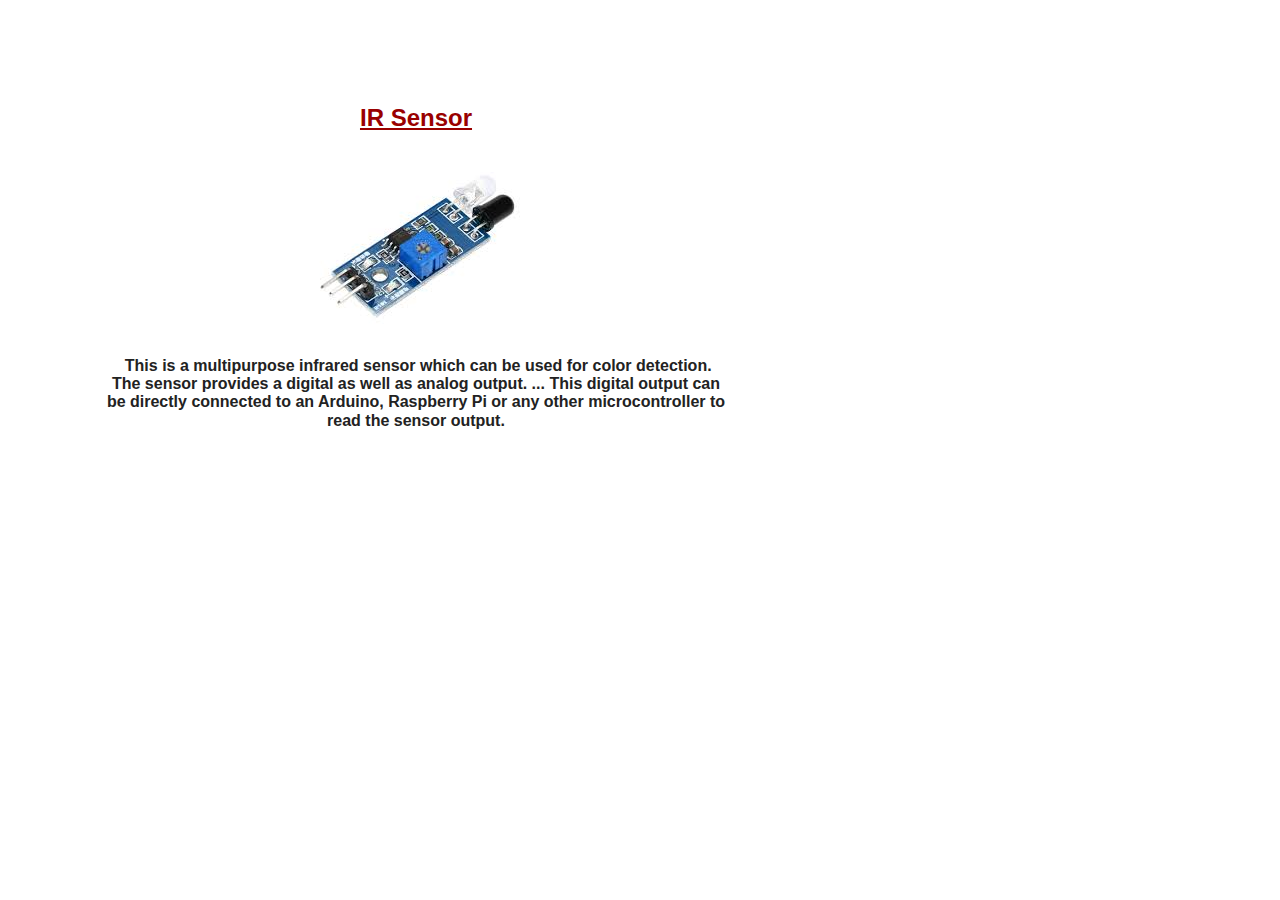
<file: IR Sensor/IRSensor.html>
<html><head><meta content="text/html; charset=UTF-8" http-equiv="content-type"><style type="text/css">ol{margin:0;padding:0}table td,table th{padding:0}.c4{-webkit-text-decoration-skip:none;color:#990000;font-weight:700;text-decoration:underline;vertical-align:baseline;text-decoration-skip-ink:none;font-size:18pt;font-family:"Arial";font-style:normal}.c2{color:#000000;font-weight:700;text-decoration:none;vertical-align:baseline;font-size:18pt;font-family:"Arial";font-style:normal}.c3{padding-top:0pt;padding-bottom:0pt;line-height:1.15;orphans:2;widows:2;text-align:center}.c0{background-color:#ffffff;font-size:12pt;color:#222222;font-weight:700}.c1{background-color:#ffffff;max-width:468pt;padding:72pt 72pt 72pt 72pt}.title{padding-top:0pt;color:#000000;font-size:26pt;padding-bottom:3pt;font-family:"Arial";line-height:1.15;page-break-after:avoid;orphans:2;widows:2;text-align:left}.subtitle{padding-top:0pt;color:#666666;font-size:15pt;padding-bottom:16pt;font-family:"Arial";line-height:1.15;page-break-after:avoid;orphans:2;widows:2;text-align:left}li{color:#000000;font-size:11pt;font-family:"Arial"}p{margin:0;color:#000000;font-size:11pt;font-family:"Arial"}h1{padding-top:20pt;color:#000000;font-size:20pt;padding-bottom:6pt;font-family:"Arial";line-height:1.15;page-break-after:avoid;orphans:2;widows:2;text-align:left}h2{padding-top:18pt;color:#000000;font-size:16pt;padding-bottom:6pt;font-family:"Arial";line-height:1.15;page-break-after:avoid;orphans:2;widows:2;text-align:left}h3{padding-top:16pt;color:#434343;font-size:14pt;padding-bottom:4pt;font-family:"Arial";line-height:1.15;page-break-after:avoid;orphans:2;widows:2;text-align:left}h4{padding-top:14pt;color:#666666;font-size:12pt;padding-bottom:4pt;font-family:"Arial";line-height:1.15;page-break-after:avoid;orphans:2;widows:2;text-align:left}h5{padding-top:12pt;color:#666666;font-size:11pt;padding-bottom:4pt;font-family:"Arial";line-height:1.15;page-break-after:avoid;orphans:2;widows:2;text-align:left}h6{padding-top:12pt;color:#666666;font-size:11pt;padding-bottom:4pt;font-family:"Arial";line-height:1.15;page-break-after:avoid;font-style:italic;orphans:2;widows:2;text-align:left}</style></head><body class="c1"><p class="c3"><span class="c4">IR Sensor</span></p><p class="c3"><span style="overflow: hidden; display: inline-block; margin: 0.00px 0.00px; border: 0.00px solid #000000; transform: rotate(0.00rad) translateZ(0px); -webkit-transform: rotate(0.00rad) translateZ(0px); width: 225.00px; height: 225.00px;"><img alt="" src="images/image1.png" style="width: 225.00px; height: 225.00px; margin-left: 0.00px; margin-top: 0.00px; transform: rotate(0.00rad) translateZ(0px); -webkit-transform: rotate(0.00rad) translateZ(0px);" title=""></span></p><p class="c3"><span class="c0">&nbsp;This is a multipurpose infrared sensor which can be used for color detection. The sensor provides a digital as well as analog output. ... This digital output can be directly connected to an Arduino, Raspberry Pi or any other microcontroller to read the sensor output.</span></p></body>
  <!-- Global site tag (gtag.js) - Google Analytics -->
<script async src="https://www.googletagmanager.com/gtag/js?id=UA-168743183-1"></script>
<script>
  window.dataLayer = window.dataLayer || [];
  function gtag(){dataLayer.push(arguments);}
  gtag('js', new Date());

  gtag('config', 'UA-168743183-1');
</script>

</html>
</file>
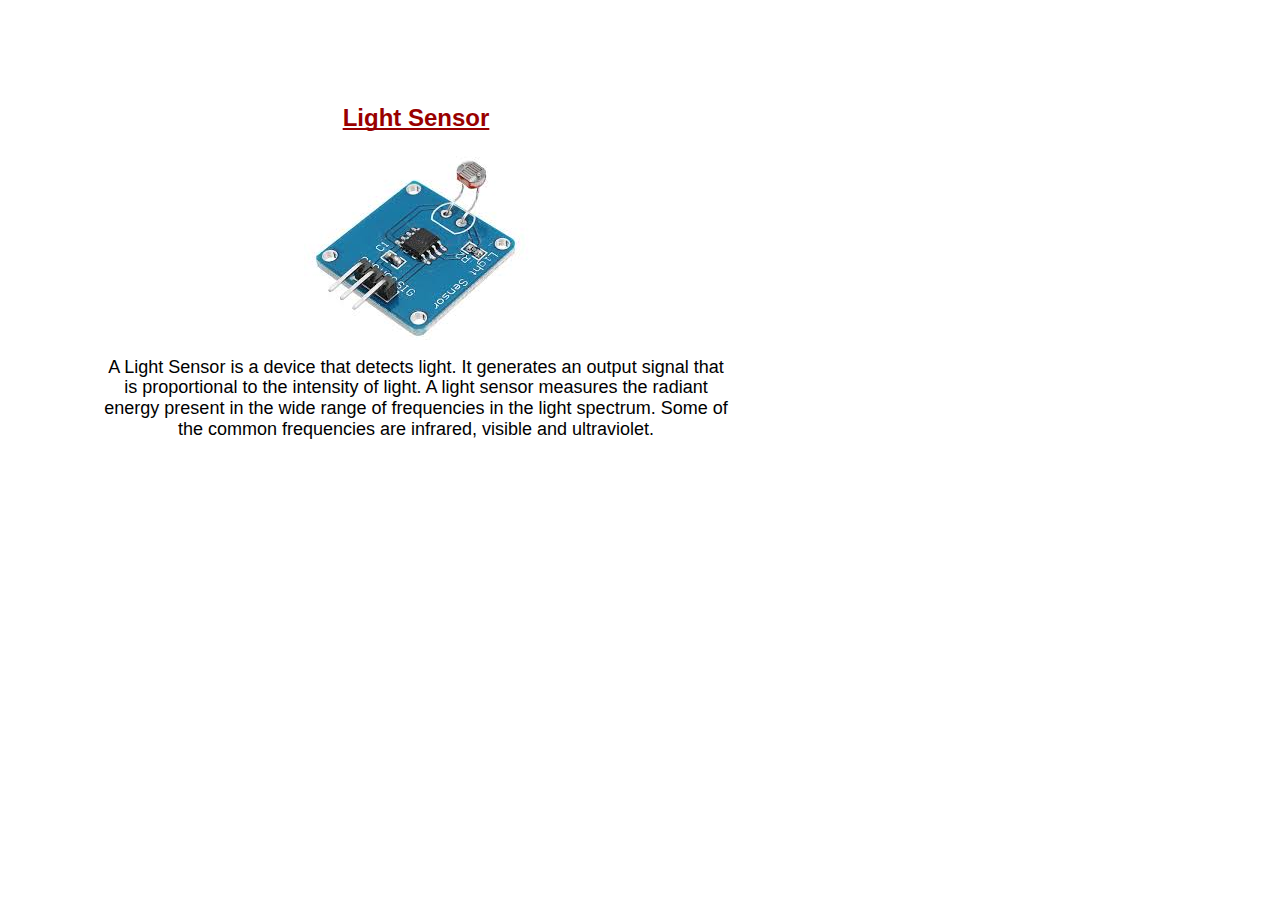
<file: Light Sensor/LightSensor.html>
<html><head><meta content="text/html; charset=UTF-8" http-equiv="content-type"><style type="text/css">ol{margin:0;padding:0}table td,table th{padding:0}.c1{-webkit-text-decoration-skip:none;color:#990000;font-weight:700;text-decoration:underline;vertical-align:baseline;text-decoration-skip-ink:none;font-size:18pt;font-family:"Arial";font-style:normal}.c2{color:#000000;font-weight:400;text-decoration:none;vertical-align:baseline;font-size:18pt;font-family:"Arial";font-style:normal}.c0{padding-top:0pt;padding-bottom:0pt;line-height:1.15;orphans:2;widows:2;text-align:center}.c3{background-color:#ffffff;max-width:468pt;padding:72pt 72pt 72pt 72pt}.c4{background-color:#ffffff;font-size:13.5pt}.title{padding-top:0pt;color:#000000;font-size:26pt;padding-bottom:3pt;font-family:"Arial";line-height:1.15;page-break-after:avoid;orphans:2;widows:2;text-align:left}.subtitle{padding-top:0pt;color:#666666;font-size:15pt;padding-bottom:16pt;font-family:"Arial";line-height:1.15;page-break-after:avoid;orphans:2;widows:2;text-align:left}li{color:#000000;font-size:11pt;font-family:"Arial"}p{margin:0;color:#000000;font-size:11pt;font-family:"Arial"}h1{padding-top:20pt;color:#000000;font-size:20pt;padding-bottom:6pt;font-family:"Arial";line-height:1.15;page-break-after:avoid;orphans:2;widows:2;text-align:left}h2{padding-top:18pt;color:#000000;font-size:16pt;padding-bottom:6pt;font-family:"Arial";line-height:1.15;page-break-after:avoid;orphans:2;widows:2;text-align:left}h3{padding-top:16pt;color:#434343;font-size:14pt;padding-bottom:4pt;font-family:"Arial";line-height:1.15;page-break-after:avoid;orphans:2;widows:2;text-align:left}h4{padding-top:14pt;color:#666666;font-size:12pt;padding-bottom:4pt;font-family:"Arial";line-height:1.15;page-break-after:avoid;orphans:2;widows:2;text-align:left}h5{padding-top:12pt;color:#666666;font-size:11pt;padding-bottom:4pt;font-family:"Arial";line-height:1.15;page-break-after:avoid;orphans:2;widows:2;text-align:left}h6{padding-top:12pt;color:#666666;font-size:11pt;padding-bottom:4pt;font-family:"Arial";line-height:1.15;page-break-after:avoid;font-style:italic;orphans:2;widows:2;text-align:left}</style></head><body class="c3"><p class="c0"><span class="c1">Light Sensor</span></p><p class="c0"><span style="overflow: hidden; display: inline-block; margin: 0.00px 0.00px; border: 0.00px solid #000000; transform: rotate(0.00rad) translateZ(0px); -webkit-transform: rotate(0.00rad) translateZ(0px); width: 225.00px; height: 225.00px;"><img alt="" src="images/image1.png" style="width: 225.00px; height: 225.00px; margin-left: 0.00px; margin-top: 0.00px; transform: rotate(0.00rad) translateZ(0px); -webkit-transform: rotate(0.00rad) translateZ(0px);" title=""></span></p><p class="c0"><span class="c4">A Light Sensor is a device that detects light. It generates an output signal that is proportional to the intensity of light. A light sensor measures the radiant energy present in the wide range of frequencies in the light spectrum. Some of the common frequencies are infrared, visible and ultraviolet.</span></p></body>
  <!-- Global site tag (gtag.js) - Google Analytics -->
<script async src="https://www.googletagmanager.com/gtag/js?id=UA-168743183-1"></script>
<script>
  window.dataLayer = window.dataLayer || [];
  function gtag(){dataLayer.push(arguments);}
  gtag('js', new Date());

  gtag('config', 'UA-168743183-1');
</script>

</html>
</file>
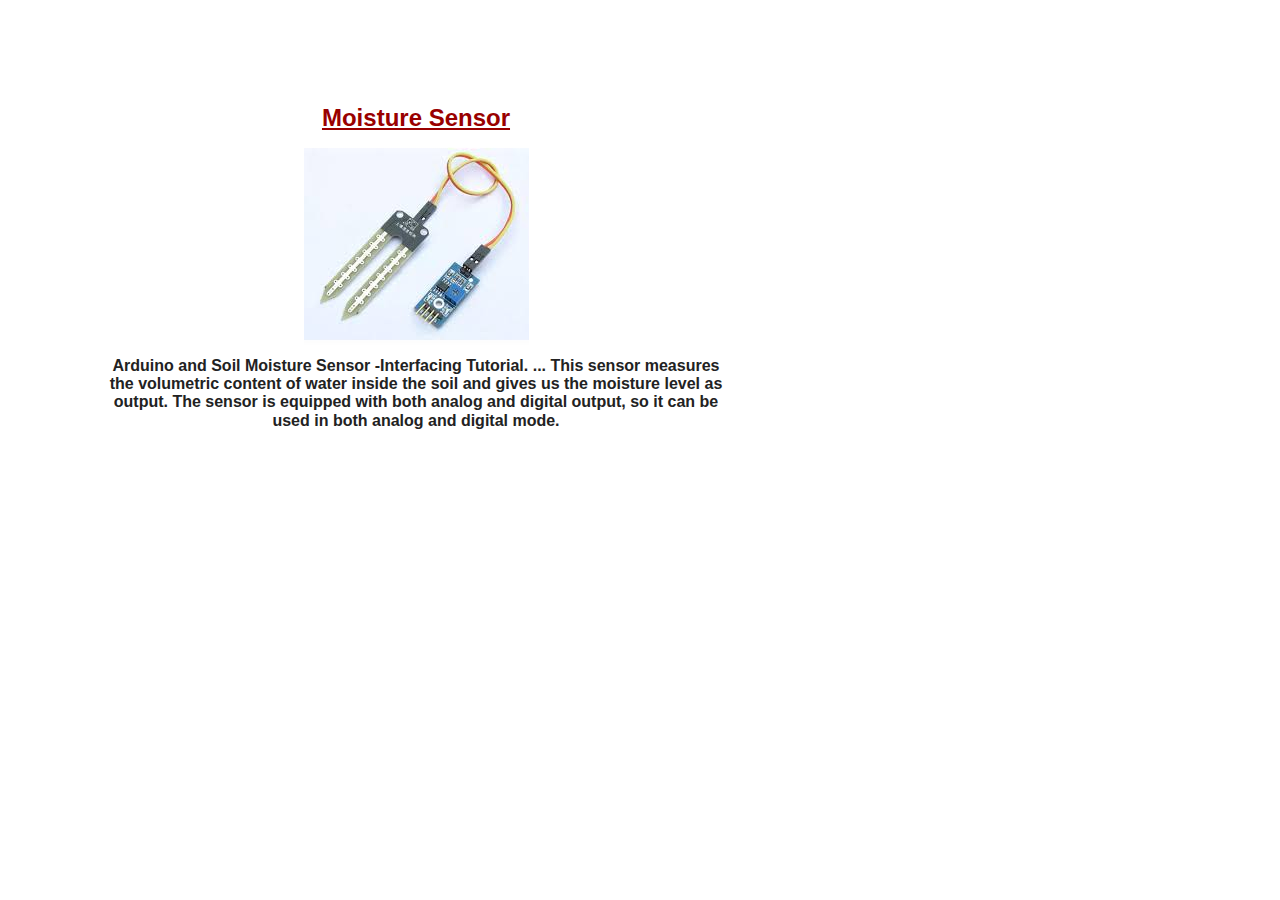
<file: moisture sensor/moisturesensor.html>
<html><head><meta content="text/html; charset=UTF-8" http-equiv="content-type"><style type="text/css">ol{margin:0;padding:0}table td,table th{padding:0}.c4{-webkit-text-decoration-skip:none;color:#990000;font-weight:700;text-decoration:underline;vertical-align:baseline;text-decoration-skip-ink:none;font-size:18pt;font-family:"Arial";font-style:normal}.c3{color:#000000;font-weight:700;text-decoration:none;vertical-align:baseline;font-size:18pt;font-family:"Arial";font-style:normal}.c1{padding-top:0pt;padding-bottom:0pt;line-height:1.15;orphans:2;widows:2;text-align:center}.c2{background-color:#ffffff;font-size:12pt;color:#222222;font-weight:700}.c0{background-color:#ffffff;max-width:468pt;padding:72pt 72pt 72pt 72pt}.title{padding-top:0pt;color:#000000;font-size:26pt;padding-bottom:3pt;font-family:"Arial";line-height:1.15;page-break-after:avoid;orphans:2;widows:2;text-align:left}.subtitle{padding-top:0pt;color:#666666;font-size:15pt;padding-bottom:16pt;font-family:"Arial";line-height:1.15;page-break-after:avoid;orphans:2;widows:2;text-align:left}li{color:#000000;font-size:11pt;font-family:"Arial"}p{margin:0;color:#000000;font-size:11pt;font-family:"Arial"}h1{padding-top:20pt;color:#000000;font-size:20pt;padding-bottom:6pt;font-family:"Arial";line-height:1.15;page-break-after:avoid;orphans:2;widows:2;text-align:left}h2{padding-top:18pt;color:#000000;font-size:16pt;padding-bottom:6pt;font-family:"Arial";line-height:1.15;page-break-after:avoid;orphans:2;widows:2;text-align:left}h3{padding-top:16pt;color:#434343;font-size:14pt;padding-bottom:4pt;font-family:"Arial";line-height:1.15;page-break-after:avoid;orphans:2;widows:2;text-align:left}h4{padding-top:14pt;color:#666666;font-size:12pt;padding-bottom:4pt;font-family:"Arial";line-height:1.15;page-break-after:avoid;orphans:2;widows:2;text-align:left}h5{padding-top:12pt;color:#666666;font-size:11pt;padding-bottom:4pt;font-family:"Arial";line-height:1.15;page-break-after:avoid;orphans:2;widows:2;text-align:left}h6{padding-top:12pt;color:#666666;font-size:11pt;padding-bottom:4pt;font-family:"Arial";line-height:1.15;page-break-after:avoid;font-style:italic;orphans:2;widows:2;text-align:left}</style></head><body class="c0"><p class="c1"><span class="c4">Moisture Sensor</span></p><p class="c1"><span style="overflow: hidden; display: inline-block; margin: 0.00px 0.00px; border: 0.00px solid #000000; transform: rotate(0.00rad) translateZ(0px); -webkit-transform: rotate(0.00rad) translateZ(0px); width: 225.00px; height: 225.00px;"><img alt="" src="images/image1.png" style="width: 225.00px; height: 225.00px; margin-left: 0.00px; margin-top: 0.00px; transform: rotate(0.00rad) translateZ(0px); -webkit-transform: rotate(0.00rad) translateZ(0px);" title=""></span></p><p class="c1"><span class="c2">Arduino and Soil Moisture Sensor -Interfacing Tutorial. ... This sensor measures the volumetric content of water inside the soil and gives us the moisture level as output. The sensor is equipped with both analog and digital output, so it can be used in both analog and digital mode.</span></p></body>
  
</html><!-- Global site tag (gtag.js) - Google Analytics -->
<script async src="https://www.googletagmanager.com/gtag/js?id=UA-168743183-1"></script>
<script>
  window.dataLayer = window.dataLayer || [];
  function gtag(){dataLayer.push(arguments);}
  gtag('js', new Date());

  gtag('config', 'UA-168743183-1');
</script>
</file>
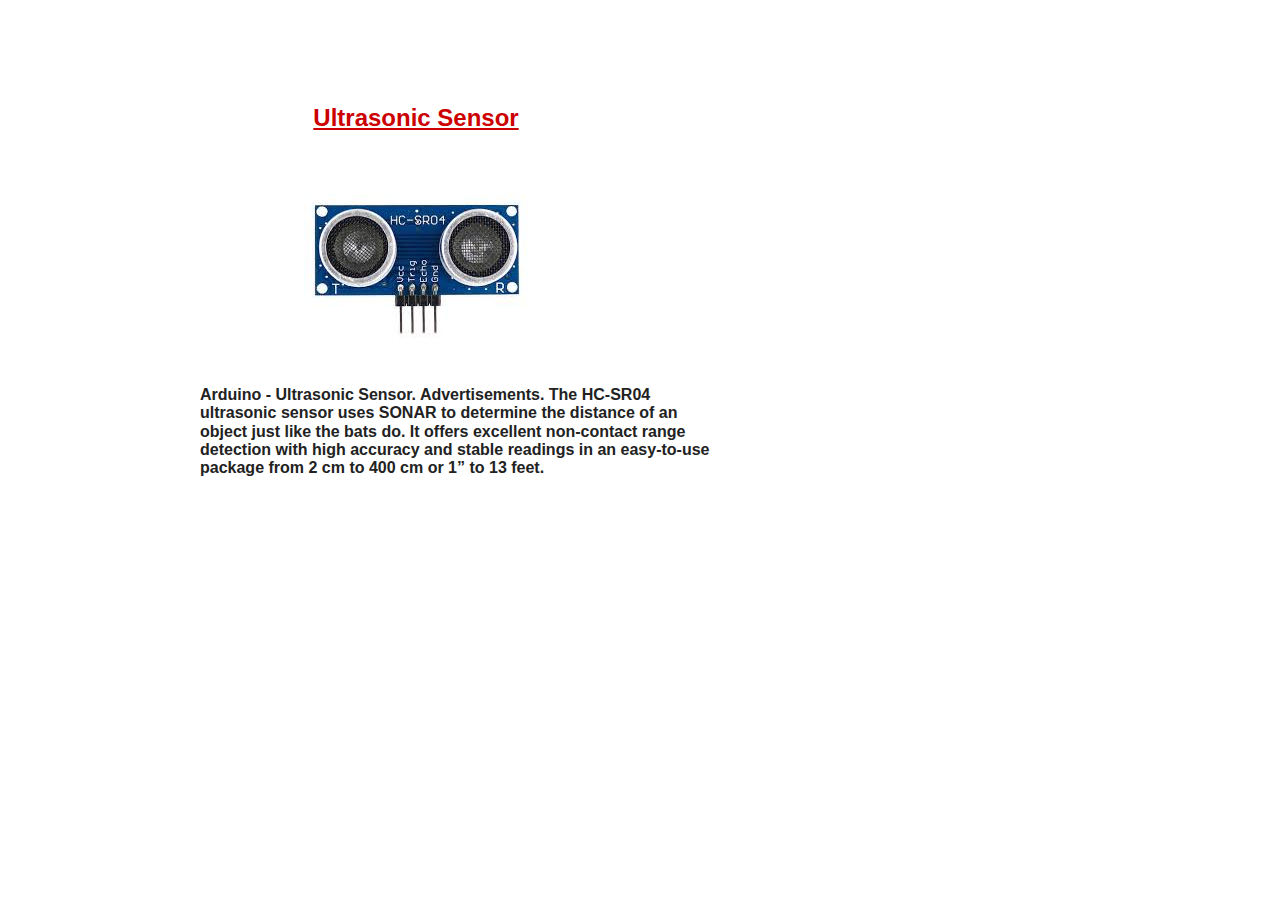
<file: ultrasonic sensor/utrasonicsensor.html>
<html><head><meta content="text/html; charset=UTF-8" http-equiv="content-type"><style type="text/css">ol{margin:0;padding:0}table td,table th{padding:0}.c2{-webkit-text-decoration-skip:none;color:#cc0000;font-weight:700;text-decoration:underline;vertical-align:baseline;text-decoration-skip-ink:none;font-size:18pt;font-family:"Arial";font-style:normal}.c1{margin-left:72pt;padding-top:0pt;padding-bottom:0pt;line-height:1.15;orphans:2;widows:2;text-align:left;height:11pt}.c3{background-color:#ffffff;color:#222222;font-weight:700;text-decoration:none;vertical-align:baseline;font-size:12pt;font-family:"Arial";font-style:normal}.c0{color:#000000;font-weight:700;text-decoration:none;vertical-align:baseline;font-size:18pt;font-family:"Arial";font-style:normal}.c5{padding-top:0pt;padding-bottom:0pt;line-height:1.15;orphans:2;widows:2;text-align:center;height:11pt}.c4{margin-left:72pt;padding-top:0pt;padding-bottom:0pt;line-height:1.15;orphans:2;widows:2;text-align:left}.c6{padding-top:0pt;padding-bottom:0pt;line-height:1.15;orphans:2;widows:2;text-align:center}.c7{background-color:#ffffff;max-width:468pt;padding:72pt 72pt 72pt 72pt}.title{padding-top:0pt;color:#000000;font-size:26pt;padding-bottom:3pt;font-family:"Arial";line-height:1.15;page-break-after:avoid;orphans:2;widows:2;text-align:left}.subtitle{padding-top:0pt;color:#666666;font-size:15pt;padding-bottom:16pt;font-family:"Arial";line-height:1.15;page-break-after:avoid;orphans:2;widows:2;text-align:left}li{color:#000000;font-size:11pt;font-family:"Arial"}p{margin:0;color:#000000;font-size:11pt;font-family:"Arial"}h1{padding-top:20pt;color:#000000;font-size:20pt;padding-bottom:6pt;font-family:"Arial";line-height:1.15;page-break-after:avoid;orphans:2;widows:2;text-align:left}h2{padding-top:18pt;color:#000000;font-size:16pt;padding-bottom:6pt;font-family:"Arial";line-height:1.15;page-break-after:avoid;orphans:2;widows:2;text-align:left}h3{padding-top:16pt;color:#434343;font-size:14pt;padding-bottom:4pt;font-family:"Arial";line-height:1.15;page-break-after:avoid;orphans:2;widows:2;text-align:left}h4{padding-top:14pt;color:#666666;font-size:12pt;padding-bottom:4pt;font-family:"Arial";line-height:1.15;page-break-after:avoid;orphans:2;widows:2;text-align:left}h5{padding-top:12pt;color:#666666;font-size:11pt;padding-bottom:4pt;font-family:"Arial";line-height:1.15;page-break-after:avoid;orphans:2;widows:2;text-align:left}h6{padding-top:12pt;color:#666666;font-size:11pt;padding-bottom:4pt;font-family:"Arial";line-height:1.15;page-break-after:avoid;font-style:italic;orphans:2;widows:2;text-align:left}</style></head><body class="c7"><p class="c6"><span class="c2">Ultrasonic Sensor</span></p><p class="c1"><span class="c3"></span></p><p class="c6"><span style="overflow: hidden; display: inline-block; margin: 0.00px 0.00px; border: 0.00px solid #000000; transform: rotate(0.00rad) translateZ(0px); -webkit-transform: rotate(0.00rad) translateZ(0px); width: 225.00px; height: 225.00px;"><img alt="" src="images/image1.png" style="width: 225.00px; height: 225.00px; margin-left: 0.00px; margin-top: 0.00px; transform: rotate(0.00rad) translateZ(0px); -webkit-transform: rotate(0.00rad) translateZ(0px);" title=""></span></p><p class="c1"><span class="c0"></span></p><p class="c4"><span class="c3">Arduino - Ultrasonic Sensor. Advertisements. The HC-SR04 ultrasonic sensor uses SONAR to determine the distance of an object just like the bats do. It offers excellent non-contact range detection with high accuracy and stable readings in an easy-to-use package from 2 cm to 400 cm or 1&rdquo; to 13 feet.</span></p><p class="c1"><span class="c3"></span></p><p class="c5"><span class="c0"></span></p></body>
  <!-- Global site tag (gtag.js) - Google Analytics -->
<script async src="https://www.googletagmanager.com/gtag/js?id=UA-168743183-1"></script>
<script>
  window.dataLayer = window.dataLayer || [];
  function gtag(){dataLayer.push(arguments);}
  gtag('js', new Date());

  gtag('config', 'UA-168743183-1');
</script>

</html>
</file>
